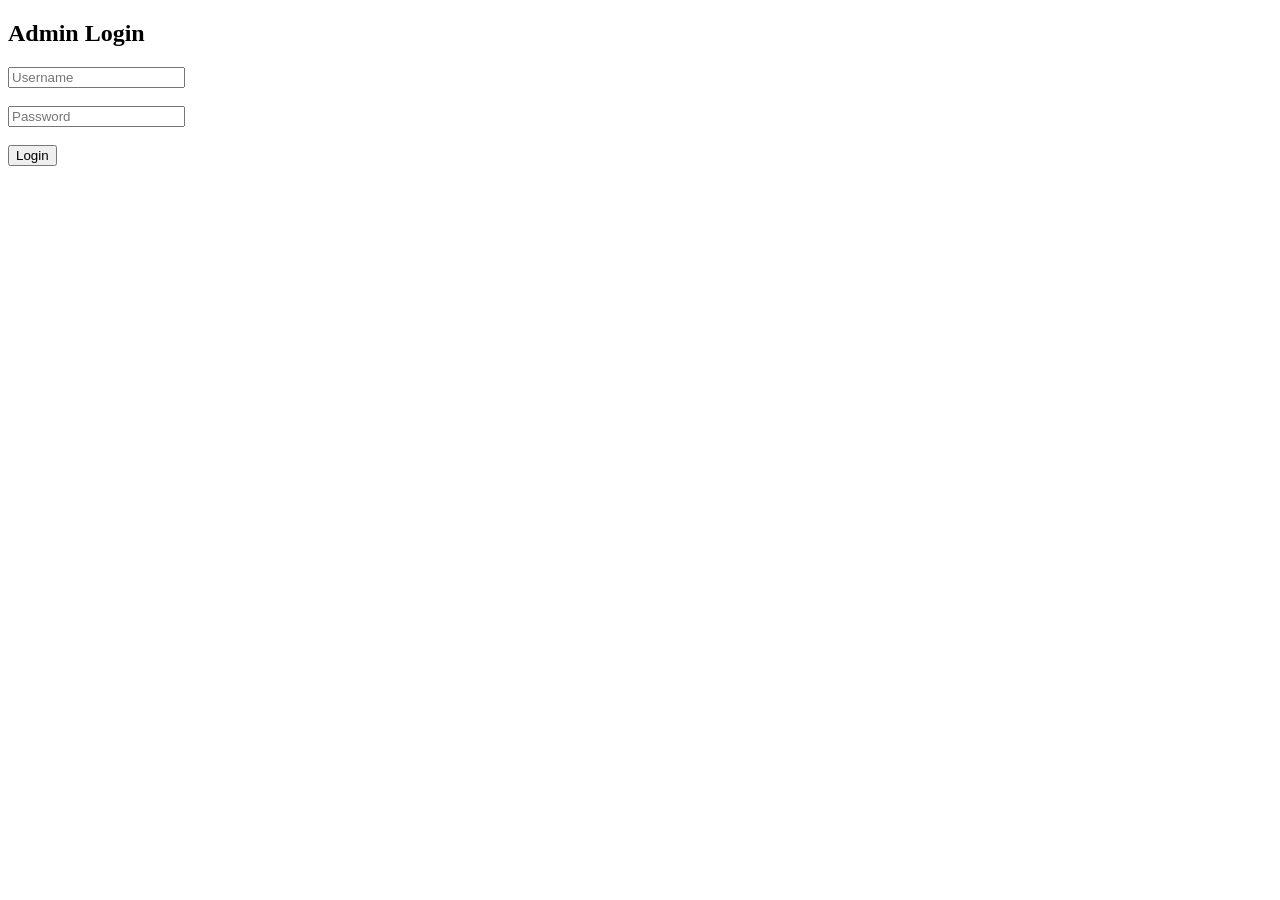
<file: templates/login.html>
<!DOCTYPE html>
<html>
<head>
    <title>Admin Login</title>
</head>
<body>

<h2>Admin Login</h2>

<form method="post">
    <input type="text" name="username" placeholder="Username" required><br><br>
    <input type="password" name="password" placeholder="Password" required><br><br>
    <button type="submit">Login</button>
</form>

</body>
</html>
</file>
